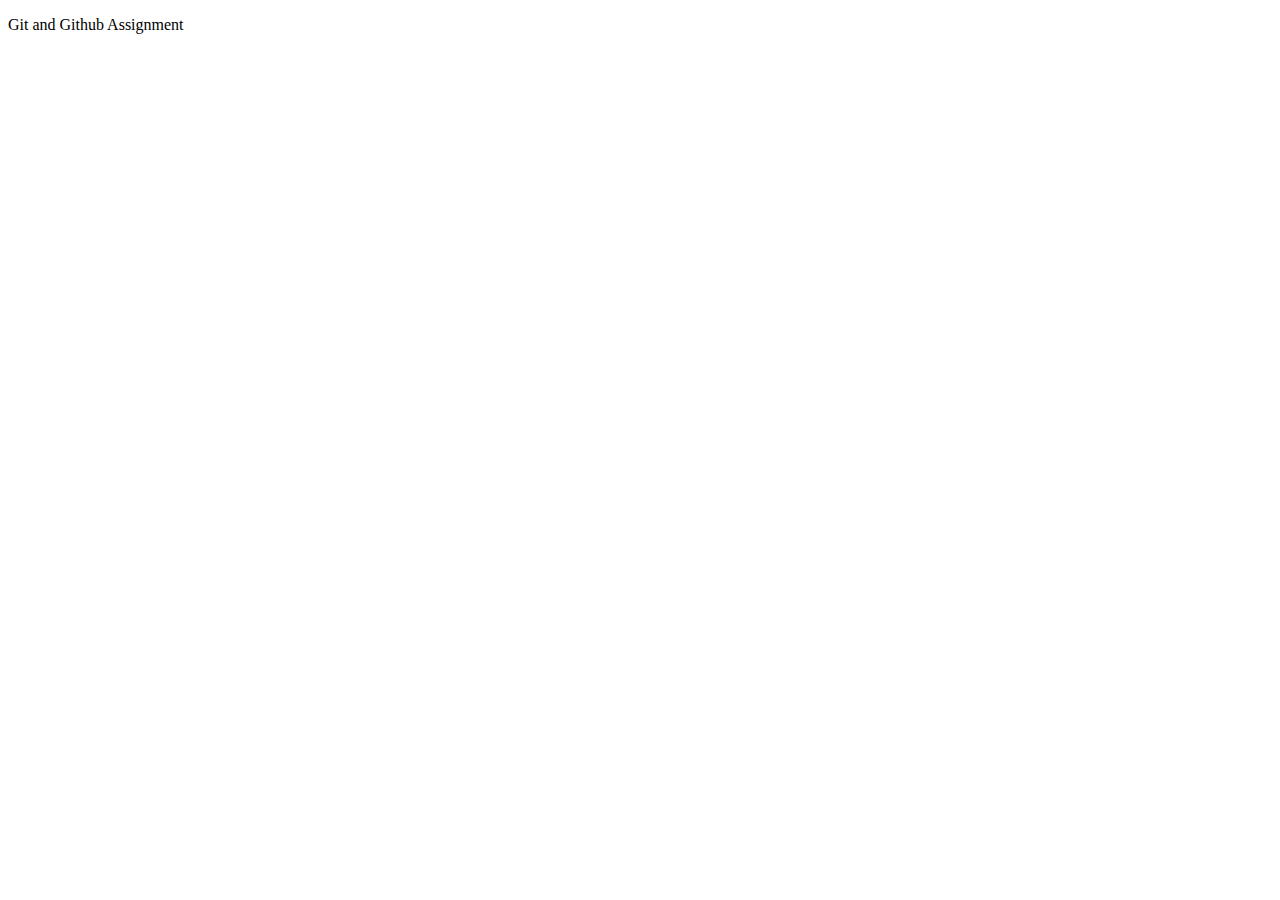
<file: index.html>
<!DOCTYPE html>
<html lang="en">
<head>
    <meta charset="UTF-8">
    <meta name="viewport" content="width=device-width, initial-scale=1.0">
    <title>Git and Github assignment</title>
</head>
<body>
    <p>Git and Github Assignment</p>
</body>
</html>
</file>
